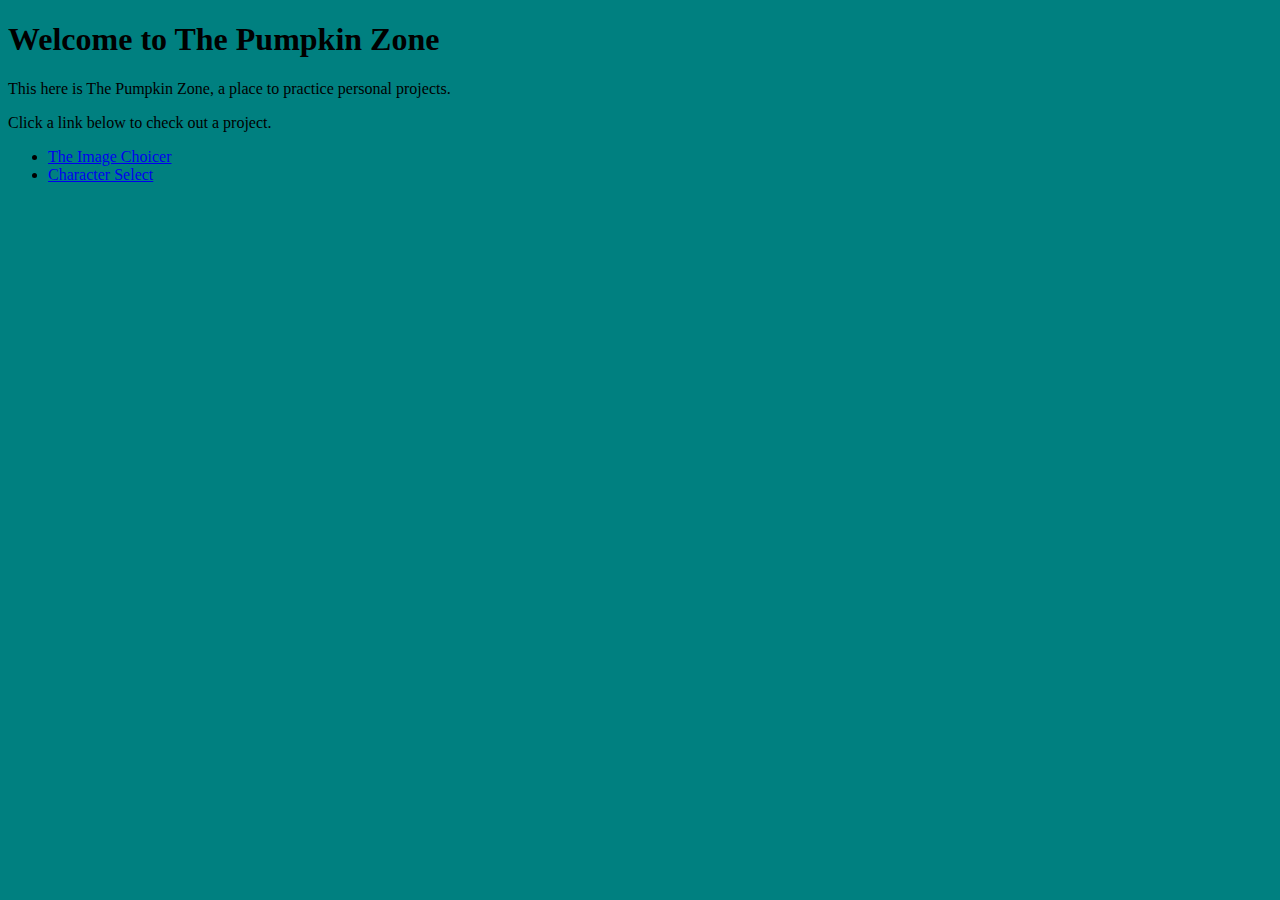
<file: index.html>
<!DOCTYPE html>

<head>
    <title>The Pumpkin Zone: Main Page</title>
    <link href="style.css" rel="stylesheet">
</head>

<body>
    <h1>Welcome to The Pumpkin Zone</h1>

    <p>This here is The Pumpkin Zone, a place to practice personal projects.</p>

    <p>Click a link below to check out a project.</p>

    <ul>
        <li><a href="image-choicer.html">The Image Choicer</a></li>
        <li><a href="character-select.html">Character Select</a></li>
    </ul>
</body>
</file>
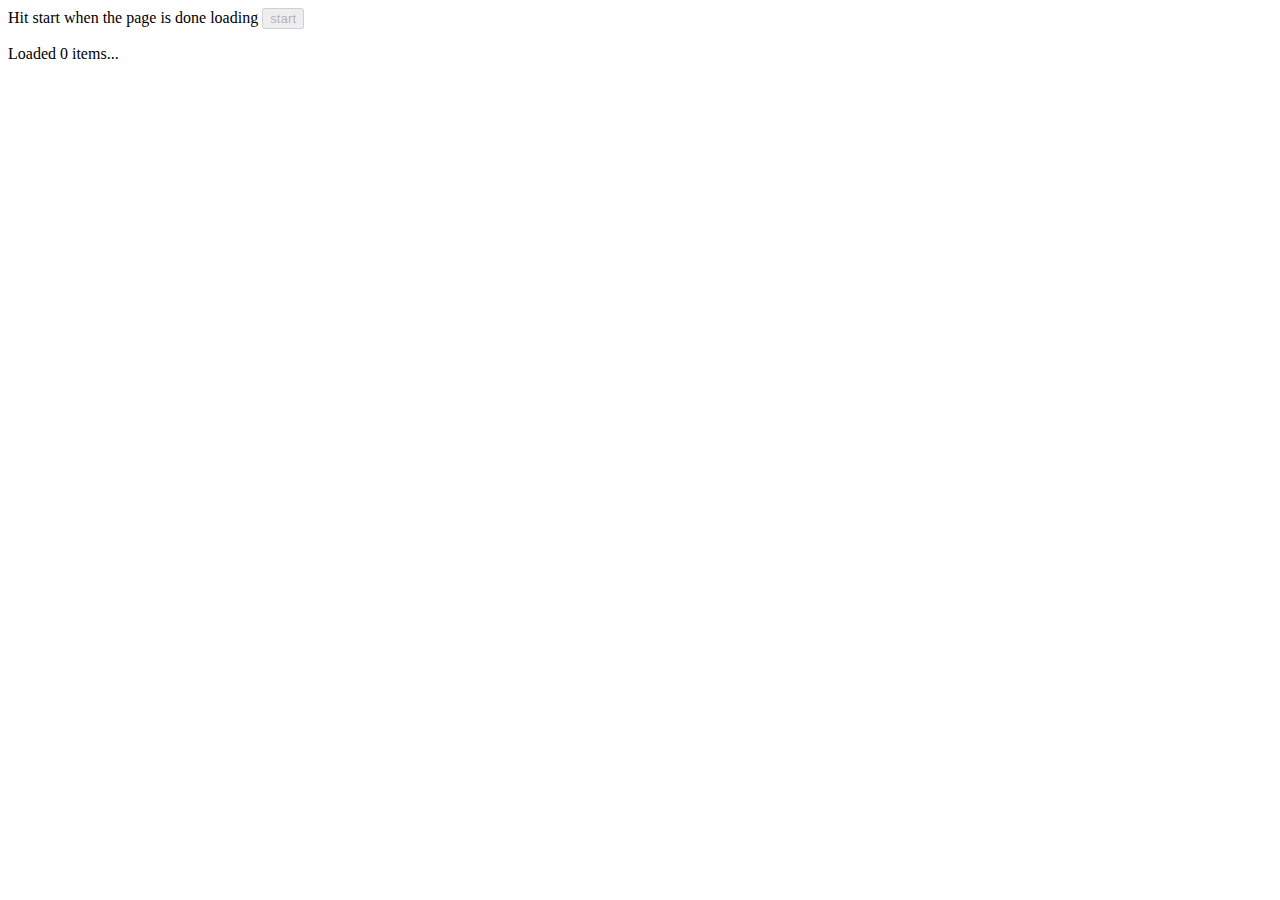
<file: bananas.html>
<!DOCTYPE html>
<html lang="en">
<head>
  <meta charset="UTF-8">
  <meta name="viewport" content="width=device-width, initial-scale=1.0">
  <meta http-equiv="X-UA-Compatible" content="ie=edge">
  <title>Bananas</title>
  <script src="bananas.js"></script>
</head>
<body>
  Hit start when the page is done loading
  <button id="start" disabled>start</button>
</body>
</html>
</file>
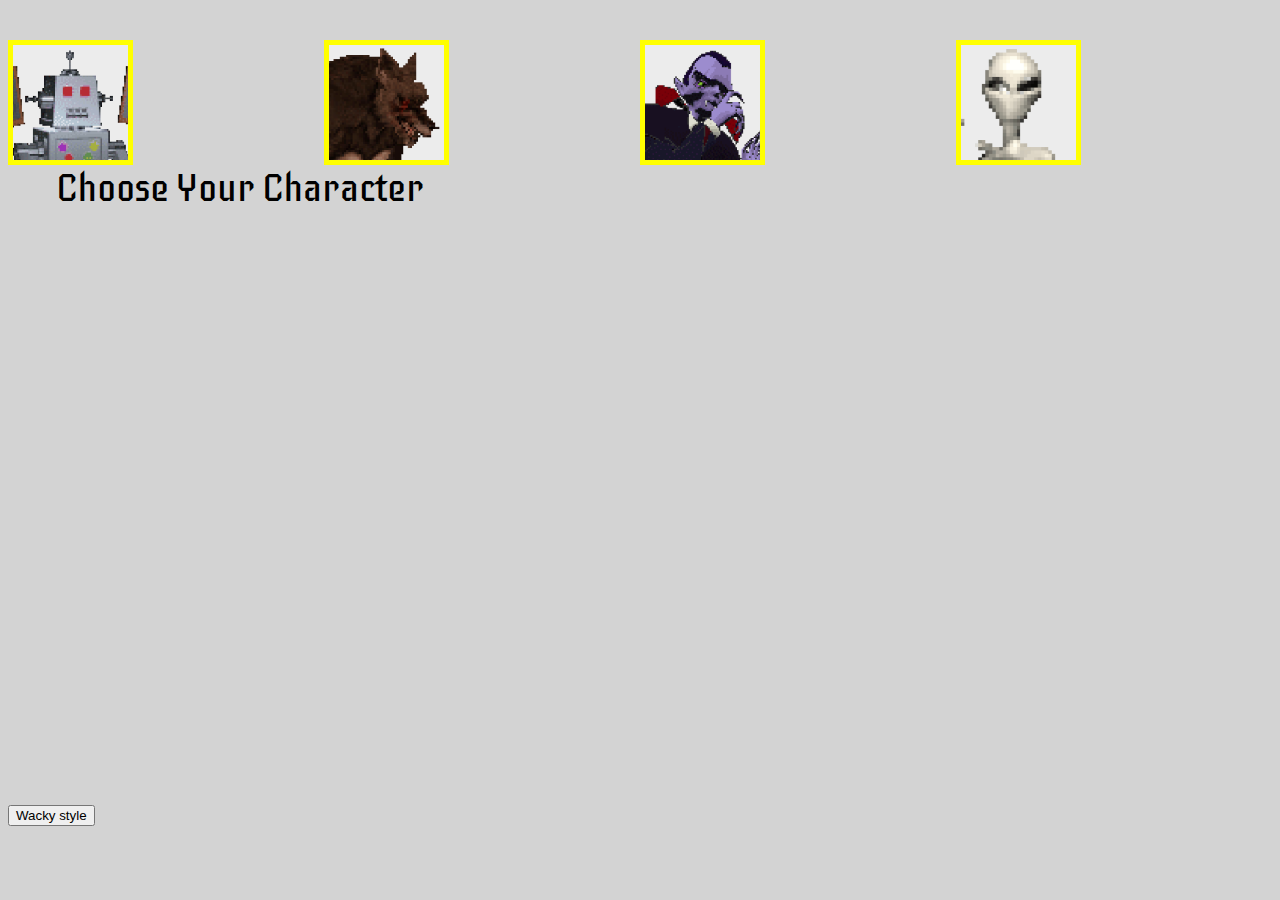
<file: character-select.html>
<!DOCTYPE html>

<head>
  <title>Choose your character!</title>
  <link href="character-select.css" rel="stylesheet" type="text/css" />
</head>

<body>
  <div id="box1">
    <!-- <img src="images/picture-choice-contra.png"> -->

    <div id="charview1">
      <div id="charview1b">Choose Your Character</div>
      <div id="charview1c"></div>
    </div>
    <div id="charview2">
      <div id="charview2holder">
        <div id="charview2a">
        </div>
        <div id="charview2b">
          <ul></ul>
        </div>
      </div>
      <div id="charview2holder2">
        <div id="charview2c"></div>
        <div id="charview2d"></div>
      </div>
    </div>

    <div class="chargrid">
      <div class="selecto" id="char1"></div>
      <div class="selecto" id="char2"></div>
      <div class="selecto" id="char3"></div>
      <div class="selecto" id="char4"></div>
    </div>
  </div>

  <button id="wacky-button" value="on">Wacky style</button>

  <script src="character-select.js"></script>
</body>
</file>
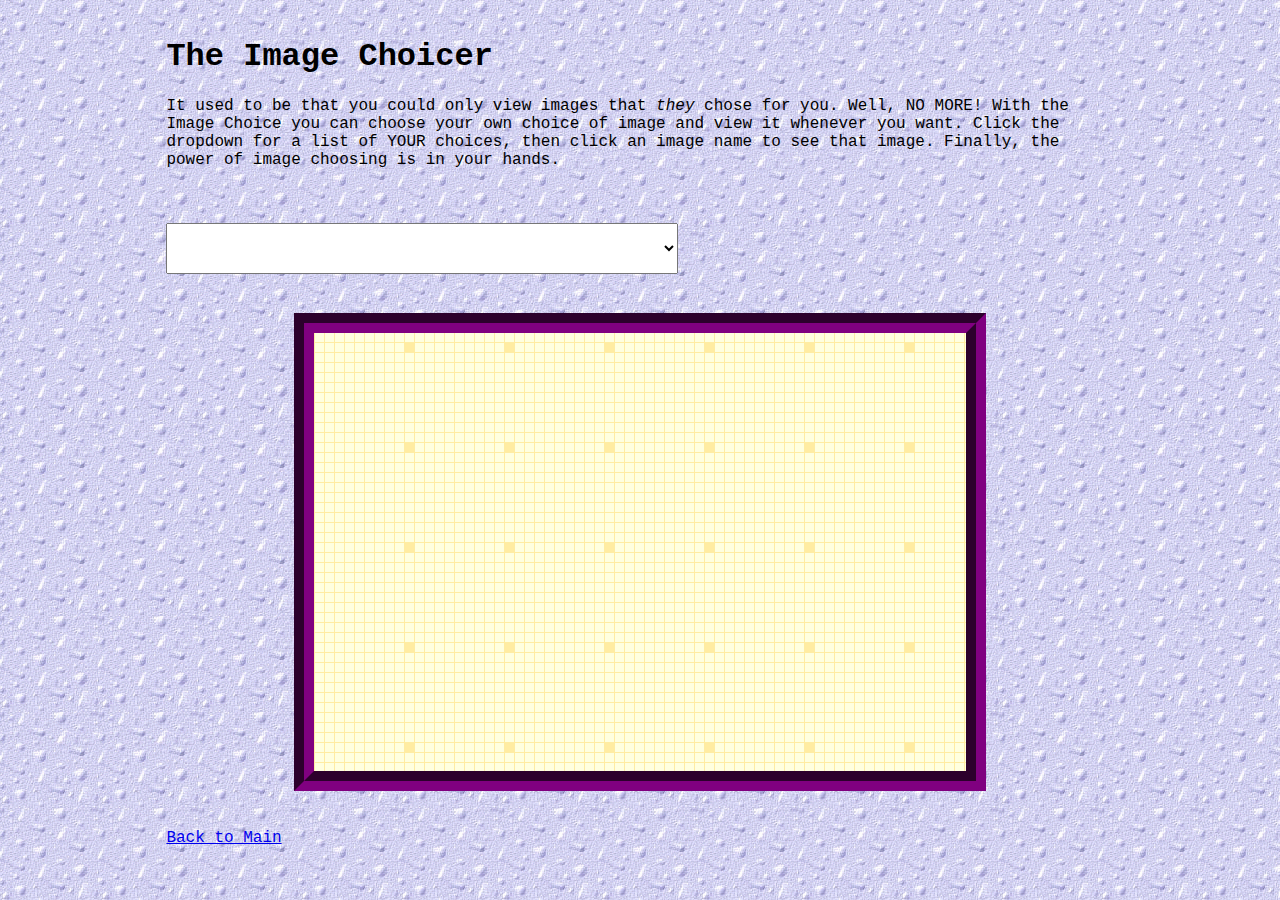
<file: image-choicer.html>
<!DOCTYPE html>

<head>
    <title>
        Choose your picture
    </title>

    <link rel="stylesheet" type="text/css" href="image-choicer.css">

</head>

<body>

    <div id="intro">
    <h1>The Image Choicer</h1>

    <p>It used to be that you could only view images that <i>they</i> chose for you. Well, NO MORE! With the Image Choice you can choose your own choice of image and view it whenever you want. Click the dropdown for a list of YOUR choices, then click an image name to see that image. Finally, the power of image choosing is in your hands.</p>
    </div>

    <div id="dropdown-zone">

        <select id="dropdown">
        </select>

    </div>

    <div id="picture-zone">
    </div>

    <div id="back">
        <a href="index.html">Back to Main</a>
    </div>

    <script src="image-choicer.js"></script>

</body>
</file>
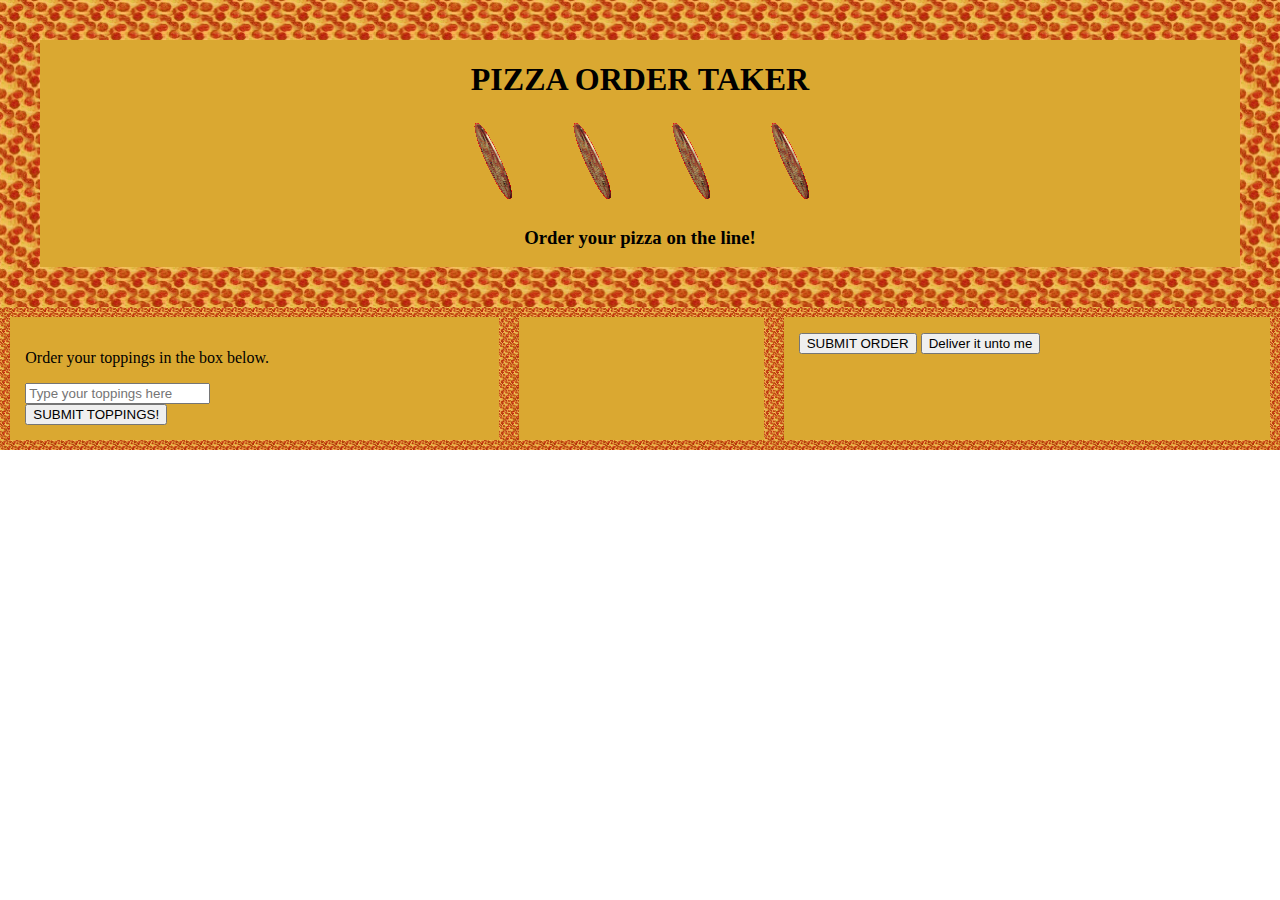
<file: pizza-maker.html>
<!DOCTYPE html>
<html>
  <head>
    <title>PIZZA WISHER!</title>
    <link href="pizza-maker.css" type="text/css" rel="stylesheet">
  </head>

  <body>
    <div class="grid">
      <div class="head" id="top">
        <h1>PIZZA ORDER TAKER</h1>
        <img src="images/pizza-richard-5.gif">
        <img src="images/pizza-richard-5.gif">
        <img src="images/pizza-richard-5.gif">
        <img src="images/pizza-richard-5.gif">
        <h3>Order your pizza on the line!</h3>
      </div>
      <div class="lframe" id="menuu">

        <p>Order your toppings in the box below.</p>

        <form id="form">
          <input type="text" name="toppings" placeholder="Type your toppings here">
          <br>
          <button>SUBMIT TOPPINGS!</button>
        </form>

      </div>
      <div class="main" id="welcome">



        

      </div>

      <div class="box3">
        
        <button id="submit-toppings">SUBMIT ORDER</button>

        <button id="button-all-done">Deliver it unto me</button>

      </div>


      <script src="pizza-maker.js"></script>

    </div>

<!---
  <table class="menu">
    <thead>
      <td><h2>LA MENUINA</h2></td>
    </thead>
    <tr>
      <td><img src="images/pizza-richard-6.gif"></td>
      <td>Pizza Pie</a></td>
      <td>$5</td>
    </tr>
    <tr>
      <td><img src="images/pizza-richard-6.gif"></td>
      <td>Add Topping</a></td>
      <td>$5</td>
  </table>
      --->

    </body>

</html>
</file>
<file: style.css>
body {
    background-color: teal;
}

h1 {
    font-family: impact;
}
</file>
<file: character-select.css>
@import url('https://fonts.googleapis.com/css2?family=Stalinist+One&display=swap');
@import url('https://fonts.googleapis.com/css2?family=Iceberg&display=swap');

body {
  background-color: lightgray;
  font-family: 'Iceberg', cursive;
}

#box1 {
  display: grid;
  grid-template-areas:
    "chargrid"
    "charview1" 
    "charview2";
}

#charview1 {
  grid-area: charview1;
  display: flex;
  flex-direction: column;
}

#charview2 {
  grid-area: charview2;
  display: flex;
  flex-direction: column;
}

#charview1b {
  grid-area: charview1b;
  font-size: 3vw;
  height: auto;
  width: auto;
  flex-grow: 1;
  padding-left: 3rem;
}

#charview1c {
  grid-area: charview1c;
  height: auto;
  flex-grow: 4;
  padding-left: 3rem;
}

#charview2holder {
  grid-area: charview2holder;
  display: grid;
  grid-template-areas:
  "charview2a charview2b";
  flex-grow: 1;
}

#charview2holder2 {
  grid-area: charview2holder2;
  display: grid;
  grid-template-areas:
  "charview2c charview2d";
  flex-grow: 3;
}

#charview2a {
  padding-top: 2rem;
  grid-area: charview2a;
  height: auto;
}

#charview2b {
  grid-area: charview2b;
  height: auto;
  font-size: 2vw;
}

#charview2c {
  grid-area: charview2c;
  font-size: 4.5vw;
  height: auto;
  padding-right: 1rem;
  padding-left: 1rem;
}

#charview2d {
  grid-area: charview2d;
  font-size: 2vw;
  padding-right: 1rem;
  padding-left: 1rem;
}

.chargrid {
  padding-top: 2rem;
  grid-area: chargrid;
  display: grid;
  grid-template-areas:
  "char1 char2"
  "char3 char4";
}

#char1 {
  grid-area: char1;
  border: 5px yellow solid;
  height: 20vw;
  background-image: url(images/pp-bot.gif);
  background-repeat: no-repeat;
  background-position: center;
  background-size: 20vw;
  width: 20vw;
}

#char2 {
  grid-area: char2;
  border: 5px yellow solid;
  height: 20vw;
  background-image: url(images/pp-wolf.gif);
  background-repeat: no-repeat;
  background-position: center;
  background-size: 20vw;
  width: 20vw;
}

#char3 {
  grid-area: char3;
  border: 5px yellow solid;
  height: 20vw;
  background-image: url(images/pp-drac.gif);
  background-repeat: no-repeat;
  background-position: center;
  background-size: 20vw;
  width: 20vw;
}

#char4 {
  grid-area: char4;
  border: 5px yellow solid;
  height: 20vw;
  background-image: url(images/pp-alien.gif);
  background-repeat: no-repeat;
  background-position: center;
  background-size: 20vw;
  width: 20vw;
}

#char1:hover, #char2:hover, #char3:hover, #char4:hover {
  border: 5px red solid;

}

img {
  height: 8vw;
}

.wacky {
  background-image: url(images/wacky.jpg);
  background-size: 300px;
}

.char-img {
  padding-top: 2rem;
  height: 45vw;
}

.top-img {
  height: 20vw;
  margin-left: auto;
  margin-right: auto;
  display: block;
}

@media only all and (min-width: 900px) {

  #box1 {
    grid-template-areas:
    "chargrid chargrid"
    "charview1 charview2";
  }

  #charview1b {
    width: auto;
  }

  #charview1 {
    height: 40em;
    width: 33vw;
  }

  #charview2 {
    height: 40em;
    width: 60vw;
  }

  .chargrid {
    grid-template-areas: 
    "char1 char2 char3 char4";
  }

  #charview2a {
    height: auto;
  }

  #charview2b {
    height: auto;
  }

  #charview2c {
    font-size: 1.8rem;
    height: auto;
  }

  .top-img {
    height: 11vw;
  }

  .char-img {
    height: 25vw;
  }

  #charview1c {
    height: auto;
  }

  #char1 {
    height: 9vw;
    background-size: 9vw;
    width: 9vw;
  }

  #char2 {
    height: 9vw;
    background-size: 9vw;
    width: 9vw;
  }

  #char3 {
    height: 9vw;
    background-size: 9vw;
    width: 9vw;
  }

  #char4 {
    height: 9vw;
    background-size: 9vw;
    width: 9vw;
  }
}
</file>
<file: image-choicer.css>
body {
    background-image: url(images/bg-2.gif);
    margin: 3vw;
    font-family: courier;
    animation: bg-move-2 6s infinite linear;
    background-position: 10px 800px;
}

#blank-image {
    visibility: hidden;
}

img {
    width: 40vw;
    display: block;
    margin-right: auto;
    margin-left: auto;
}

#intro {
    padding-left: 10vw;
    padding-right: 10vw;
    padding-bottom: 3vw;
}

#dropdown-zone {
    padding-left: 10vw;
    padding-right: 10vw;
    padding-bottom: 3vw;
}

#dropdown {
    width: 40vw;
    height: 4vw;
}

#picture-zone {
    border: purple 20px solid;
    border-style: groove;
    margin-left: 20vw;
    margin-right: 20vw;
    padding-top: 3vw;
    padding-bottom: 3vw;
    background-image: url(images/bg-1.gif);
    animation: bg-move-1 6s infinite linear;
    background-position: 10px 800px;
}

#back {
    padding-left: 10vw;
    padding-right: 10vw;
    padding-top: 3vw;

}

@keyframes bg-move-1 {
    0% {
      background-position: 0px 0px;
    }
    100% {
      background-position: 0px 100px;
    }
  }

  @keyframes bg-move-2 {
    0% {
      background-position: 0px 0px;
    }
    100% {
      background-position: 100px 0px;
    }
  }
</file>
<file: pizza-maker.css>
body {
    margin: 0;
  }
  
  .grid{
    display: grid;
    grid-template-areas:
      "head head head"
      "lframe main box3";
    background-color: #daa831;
    font-family: fantasy;
  }
  
  .head {
    border: 40px red solid;
    border-image-source: url(images/pizza-border-1.gif);
    border-image-slice: 70;
    border-image-repeat: round;
    grid-area: head;
    text-align: center;
  }
  
  .main {
    border: 10px red solid;
    border-image-source: url(images/pizza-border-1.gif);
    border-image-slice: 70;
    border-image-repeat: round;
    grid-area: main;
    padding: 3%;
  }
  
  .lframe {
    border: 10px red solid;
    border-image-source: url(images/pizza-border-1.gif);
    border-image-slice: 70;
    border-image-repeat: round;
    grid-area: lframe;
    padding: 3%;
  }
  
  .box3 {
    border: 10px red solid;
    border-image-source: url(images/pizza-border-1.gif);
    border-image-slice: 70;
    border-image-repeat: round;
    grid-area: box3;
    padding: 3%;
  }
</file>
